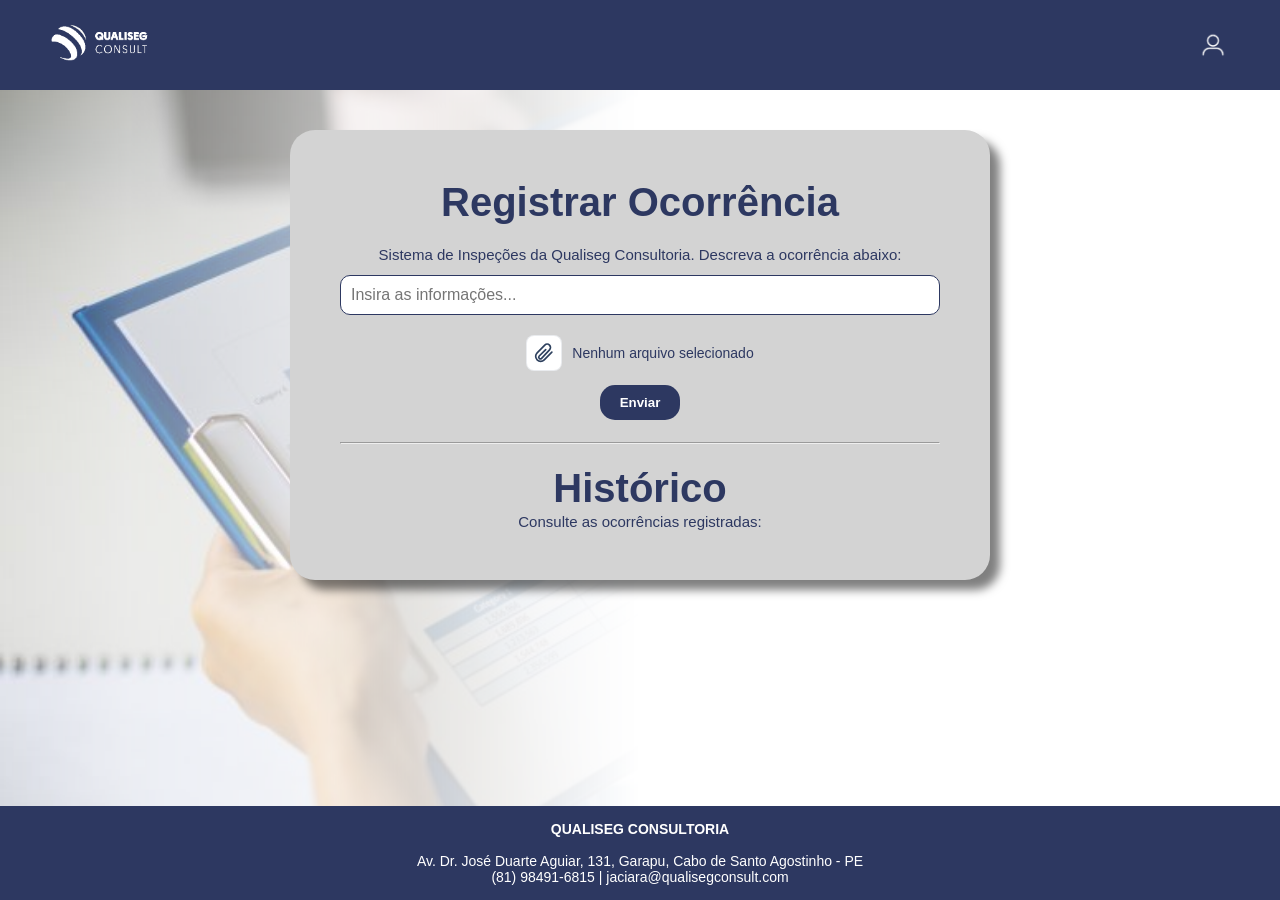
<file: ocorrencia.html>
<!DOCTYPE html><!--Definição do tipo de documento como HTML5-->
<html lang="pt-br"><!--Definição do idioma como português do Brasil-->
<head><!--Definição do cabeçalho do documento-->
    <meta charset="UTF-8"><!--Definição da codificação de caracteres como UTF-8-->
    <meta name="viewport" content="width=device-width, initial-scale=1.0"><!--Configuração para responsividade em dispositivos móveis-->
    <title>Qualiseg Consult</title><!--Título da página exibido na aba do navegador-->
    <link rel="stylesheet" href="ocorrencia.css"><!--Link para o arquivo de estilo CSS-->
</head><!--Fim do cabeçalho-->

<body><!--Início do corpo do documento-->
    <header><!--CABEÇALHO-->
        <a href="servicos.html"><!--Link para a página inicial-->
            <img src="images/qualiseg-white-horizontal-logo.png" alt="Logo Qualiseg Consultoria" width="120px" id="logo"><!--Logo da empresa-->
        </a><!--Fim do link-->
        
        <a href="perfil.html"><!--Link para a página de perfil-->
            <button id="user"><!--Botão de usuário-->
            <img src="images/user-icon.png" alt="Ícone do usuário" width="30px" id="user-icon"><!--Ícone do usuário-->
        </button><!--Fim do botão de usuário-->
        </a>
    </header><!--FIM DO CABEÇALHO-->

    <div class="container"><!--Container principal-->
        <h1>Registrar Ocorrência</h1><!--Título de boas-vindas-->
        <br><!--Quebra de linha-->
        <p>Sistema de Inspeções da Qualiseg Consultoria. Descreva a ocorrência abaixo:</p><!--Texto de introdução-->
            <input id="descricao" type="text" placeholder="Insira as informações..."><!--Campo de entrada para descrição da ocorrência-->

            <div class="attachment-row"><!--Campo para anexar arquivos-->
                <label for="anexo" class="attach-label" title="Anexar arquivo"><!--Rótulo para o campo de anexar arquivo-->
                    <svg xmlns="http://www.w3.org/2000/svg" width="20" height="20" viewBox="0 0 24 24" fill="none" stroke="#2d405e" stroke-width="2" stroke-linecap="round" stroke-linejoin="round" aria-hidden="true"><!--Ícone de clipe de papel-->
                        <path d="M21.44 11.05l-9.19 9.19a6 6 0 0 1-8.49-8.49l9.19-9.19a4 4 0 0 1 5.66 5.66L9.1 18.46a2 2 0 0 1-2.83-2.83l7.78-7.78" /><!--Caminho do ícone-->
                    </svg><!--Fim do ícone-->
                </label><!--Fim do rótulo-->
                <input id="anexo" class="attach-input" type="file" aria-label="Anexar arquivo" /><!--Botão para selecionar arquivo-->
                <span id="attachment-name" class="attach-name">Nenhum arquivo selecionado</span><!--Texto exibindo o nome do arquivo selecionado-->
            </div><!--Fim do campo de anexar arquivos-->
            <button id="enviar-btn">Enviar</button><!--Botão de envio-->
            <hr><!--Linha horizontal-->
            
            <h1>Histórico</h1><!--Título da seção de histórico-->
            <p>Consulte as ocorrências registradas:</p><!--Texto de introdução ao histórico-->

        </div><!--Fim do container principal-->

        <footer><!--RODAPÉ-->
            <p><strong>QUALISEG CONSULTORIA
            </strong><!--Estilo do texto em negrito-->
            </p><!--Nome da empresa-->
            <br><!--Quebra de linha-->
            <p>Av. Dr. José Duarte Aguiar, 131, Garapu, Cabo de Santo Agostinho - PE</p><!--Endereço da empresa-->
            <p>(81) 98491-6815 | jaciara@qualisegconsult.com</p><!--Contato da empresa-->
        </footer><!--FIM DO RODAPÉ-->

        <script src="ocorrencia.js" defer></script><!--Link para o arquivo de script JavaScript-->
</body><!--Fim do corpo do documento-->
</html><!--Fim do documento HTML-->
</file>
<file: ocorrencia.css>
/*PALETA DE CORES
#2d3861 - Rhino ~"Azul Marinho"
#8d8f50 - Barley Corn ~"Verde Musgo"
#b8d444 - Conifer ~"Verde Limão"
white - Branco
lightgray - Cinza Claro

TIPOGRAFIA
Lexend, sans-serif
*/

@font-face {
    font-family: Lexend, sans-serif;
    src: url(styles/Lexend-Regular.ttf), format("truetype");
    src: url(styles/Lexend-Bold.ttf), format("truetype");
}

* { 
    font-family: Lexend, sans-serif;
    margin: 0;
    padding: 0;
    box-sizing: border-box;
}

html {
    height: 100%;
}

body { 
    background-color: white;
    font-size: 15px;
    color: #2d3861;
    margin: 0;
    padding: 0; /* remove padding de header/footer fixos */
    text-align: center;
    min-height: 100vh;
    display: flex;
    flex-direction: column;
    justify-content: center; /* centraliza verticalmente */
    align-items: center;     /* centraliza horizontalmente */
}

/* garantir posição para o pseudo-elemento */
body {
  position: relative;
  min-height: 100vh;
}

/* imagem de fundo com máscara: direita transparente -> aparece até a esquerda */
body::before {
    content: "";
    position: absolute;
    inset: 0; /* top:0; right:0; bottom:0; left:0; */
    background-image: url('images/relatorio.jpg');
    background-size: contain;
    background-position: left; /* imagem ancorada à esquerda */
    background-repeat: no-repeat;
    pointer-events: none;
    z-index: 0; /* atrás do conteúdo */

    /* máscara: parte direita totalmente invisível (0-50%), depois transição suave até opaco */
    -webkit-mask-image: linear-gradient(to left,
        rgba(0,0,0,0) 0%,
        rgba(0,0,0,0) 50%,
        rgba(0,0,0,0.25) 70%,
        rgba(0,0,0,0.6) 90%,
        rgba(0,0,0,1) 100%);
    -webkit-mask-mode: alpha;
    mask-image: linear-gradient(to left,
        transparent 0%,
        transparent 50%,
        rgba(0,0,0,0.25) 70%,
        rgba(0,0,0,0.6) 90%,
        black 100%);
    mask-mode: alpha;
}

/* Fallback para navegadores sem suporte a mask-image: sobrepor um gradiente branco->transparente
     à direita para simular o fade (ajuste a cor se o fundo da página não for branco) */
@supports not ( -webkit-mask-image: linear-gradient(black, transparent) ) {
    body::after {
        content: "";
        position: absolute;
        inset: 0;
        pointer-events: none;
        z-index: 0;
        /* overlay de fallback com degradê mais longo e suave */
        background: linear-gradient(to left,
            #ffffff 0%,
            rgba(255,255,255,0.9) 20%,
            rgba(255,255,255,0.6) 45%,
            rgba(255,255,255,0.25) 70%,
            rgba(255,255,255,0) 100%);
    }
}

/* garante que o conteúdo fique acima da imagem */
body > * {
  position: relative;
  z-index: 1;
}

header { 
    display: flex;
    position: relative; /* volta ao fluxo normal */
    width: 100%;
    background-color: #2d3861;
    background-size: cover;
    padding: 10px 20px;
    align-items: center;
    justify-content: space-between;
    flex-wrap: wrap;
    gap: 10px;
    height: 90px;
}

#logo { 
    max-width: 120px;
    width: auto;
    height: auto;
}

#user { 
    padding: 8px 12px;
    background-color: transparent;
    border: none;
    border-radius: 25%;
    display: flex;
    align-items: center;
    justify-content: center;
}

#user-icon {
    display: block;
}

#user:hover {
    background-color: #b8d444;
}

input[type="text"], input[type="email"], textarea {
    width: 100%;
    padding: 10px;
    margin: 10px 0;
    border: 1px solid #2d3861;
    border-radius: 10px;
    font-size: 16px;
    color: #2d3861;
}

input[type="text"]:focus, input[type="email"]:focus, textarea:focus {
    border: 1px solid #b8d444;
    outline: none;
    box-shadow: 0 0 5px rgba(0, 0, 0, 0.1);
}

input[type="password"], input[type="senha"], textarea {
    width: 100%;
    padding: 10px;
    margin: 10px 0;
    border: 1px solid #2d3861;
    border-radius: 10px;
    font-size: 16px;
    color: #2d3861;
}

input[type="password"]:focus, input[type="senha"]:focus {
    border: 1px solid #b8d444;
    outline: none;
    box-shadow: 0 0 5px rgba(0, 0, 0, 0.1);
}

/* Attachment UI */
.attachment-row {
    display: flex;
    align-items: center;
    gap: 10px;
    margin: 8px 0 12px 0;
    justify-content: flex-start;
}

.attach-input {
    display: none;
}

.attach-label {
    display: inline-flex;
    align-items: center;
    justify-content: center;
    width: 36px;
    height: 36px;
    border-radius: 8px;
    background: #ffffff;
    border: 1px solid rgba(45,64,94,0.1);
    cursor: pointer;
}

.attach-label:hover {
    background-color: #b8d444;
}

.attach-name {
    font-size: 14px;
    color: #2d3861;
}

button { 
    display: flex;
    align-items: center;
    justify-content: center;
    gap: 10px;
    background-color: #2d3861;
    color: white;
    border: none;
    padding: 10px 20px;
    border-radius: 15px;
    cursor: pointer;
    transition: background-color 0.3s ease, color 0.3s ease;
    font-weight: bold;
    flex-wrap: wrap;
}

button:hover {
    background-color: #b8d444;
    color: #2d3861;
}

button:active {
    transform: scale(0.98);
}

.container { 
    background-color: lightgray;
    display: flex;
    flex-direction: column;
    align-items: center;
    justify-content: center;
    gap: 2px;
    width: 90%;
    max-width: 700px;
    padding: 50px;
    margin: 40px auto; /* espaçamento externo proporcional + centraliza horizontalmente */
    border-radius: 25px;
    /* Sombra mais evidente: camadas suaves com maior blur e opacidade controlada */
    box-shadow: 10px 10px 10px rgba(0, 0, 0, 0.5);
    position: relative; /* necessário para posicionar o pseudo-elemento de fundo */
    overflow: hidden; /* evita que a imagem saia do container */
}

h1 { 
    text-align: center;
    font-size: clamp(24px, 5vw, 40px);
    margin-bottom: 0;
    color: #2d3861;
    width: 100%;
    grid-column: 1 / -1;
}

hr {
    width: 100%;
    height: 1px;
    margin: 20px 0;
}

footer {
    background-color: #2d3861;
    color: white;
    padding: 15px 20px;
    text-align: center;
    font-size: 14px;
    width: 100%;
    margin-top: auto; /* fica no final do body flex */
}

/* Responsividade para Tablets */
@media (min-width: 768px) {
    .container {
        grid-template-columns: 1fr;
        max-width: 600px;
    }
    
    header {
        padding: 15px 30px;
    }

    footer {
        padding: 15px 30px;
    }
}

/* Responsividade para Desktop */
@media (min-width: 1024px) {
    .container {
        grid-template-columns: 1fr;
        max-width: 700px;
    }
    
    h1 {
        font-size: 40px;
    }
    
    header {
        padding: 15px 40px;
    }

    footer {
        padding: 15px 40px;
    }
}

/* Responsividade para telas muito grandes */
@media (min-width: 1440px) {
    .botoes {
        grid-template-columns: 1fr 1fr;
        max-width: 900px;
    }
}
</file>
